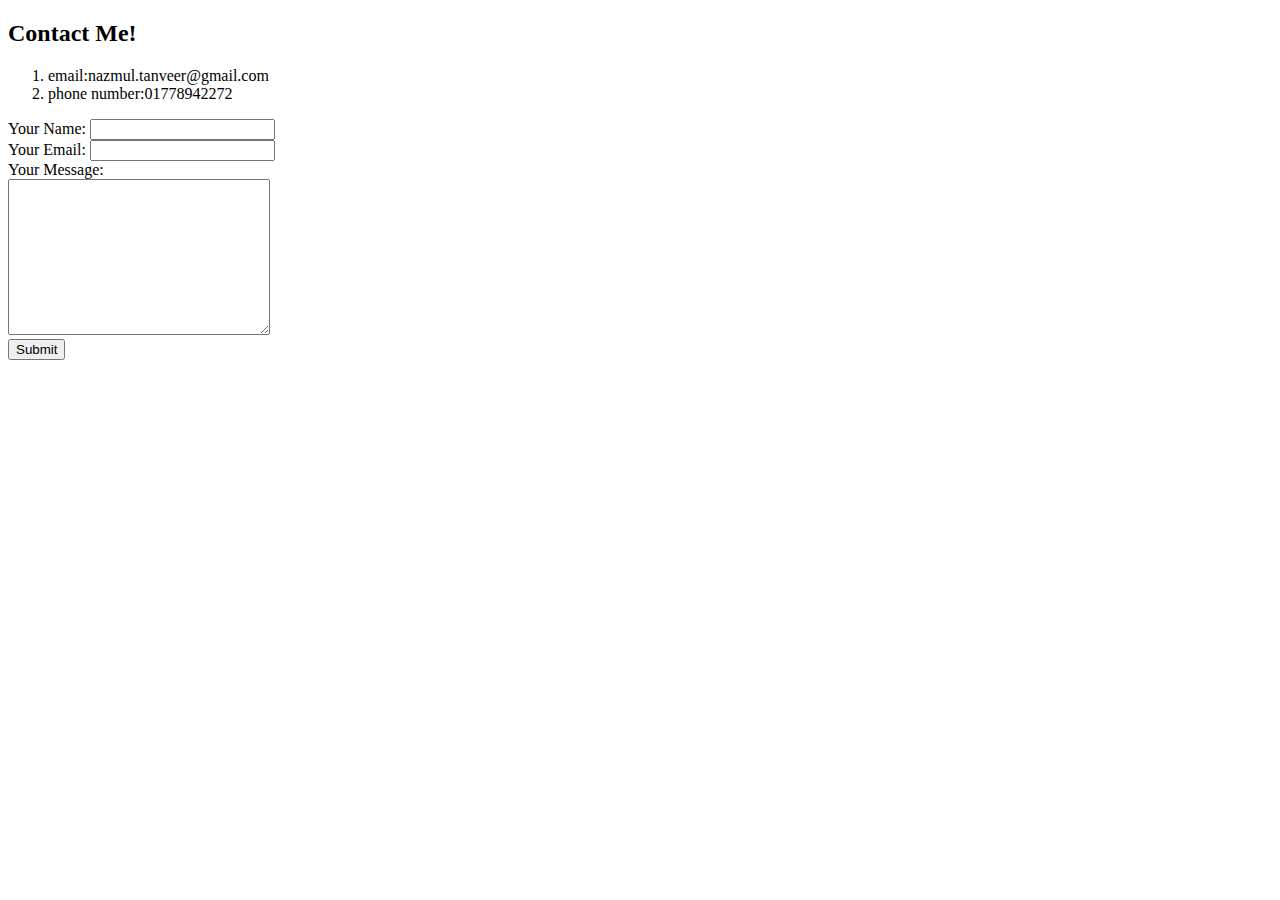
<file: contact.html>
<!DOCTYPE html>
<html lang="en" dir="ltr">

<head>
  <meta charset="utf-8">
  <title>My Contacts</title>
</head>

<body>
  <h2>Contact Me!</h2>
  <ol>
    <li>email:nazmul.tanveer@gmail.com</li>
    <li>phone number:01778942272</li>
  </ol>
  <form action="mailto:nazmul.tanveer@gmail.com?subject=feedback" method="post" enctype="text/plain">
    <label for="">Your Name:</label>
    <input type="text" name="yourName" value=""><br>
    <label for="">Your Email:</label>
    <input type="email" name="yourEmail" value=""><br>
    <label for="">Your Message:</label><br>
    <textarea name="yourMessage" rows="10" cols="30"></textarea><br>
    <input type="submit" name="">


  </form>
</body>

</html>
</file>
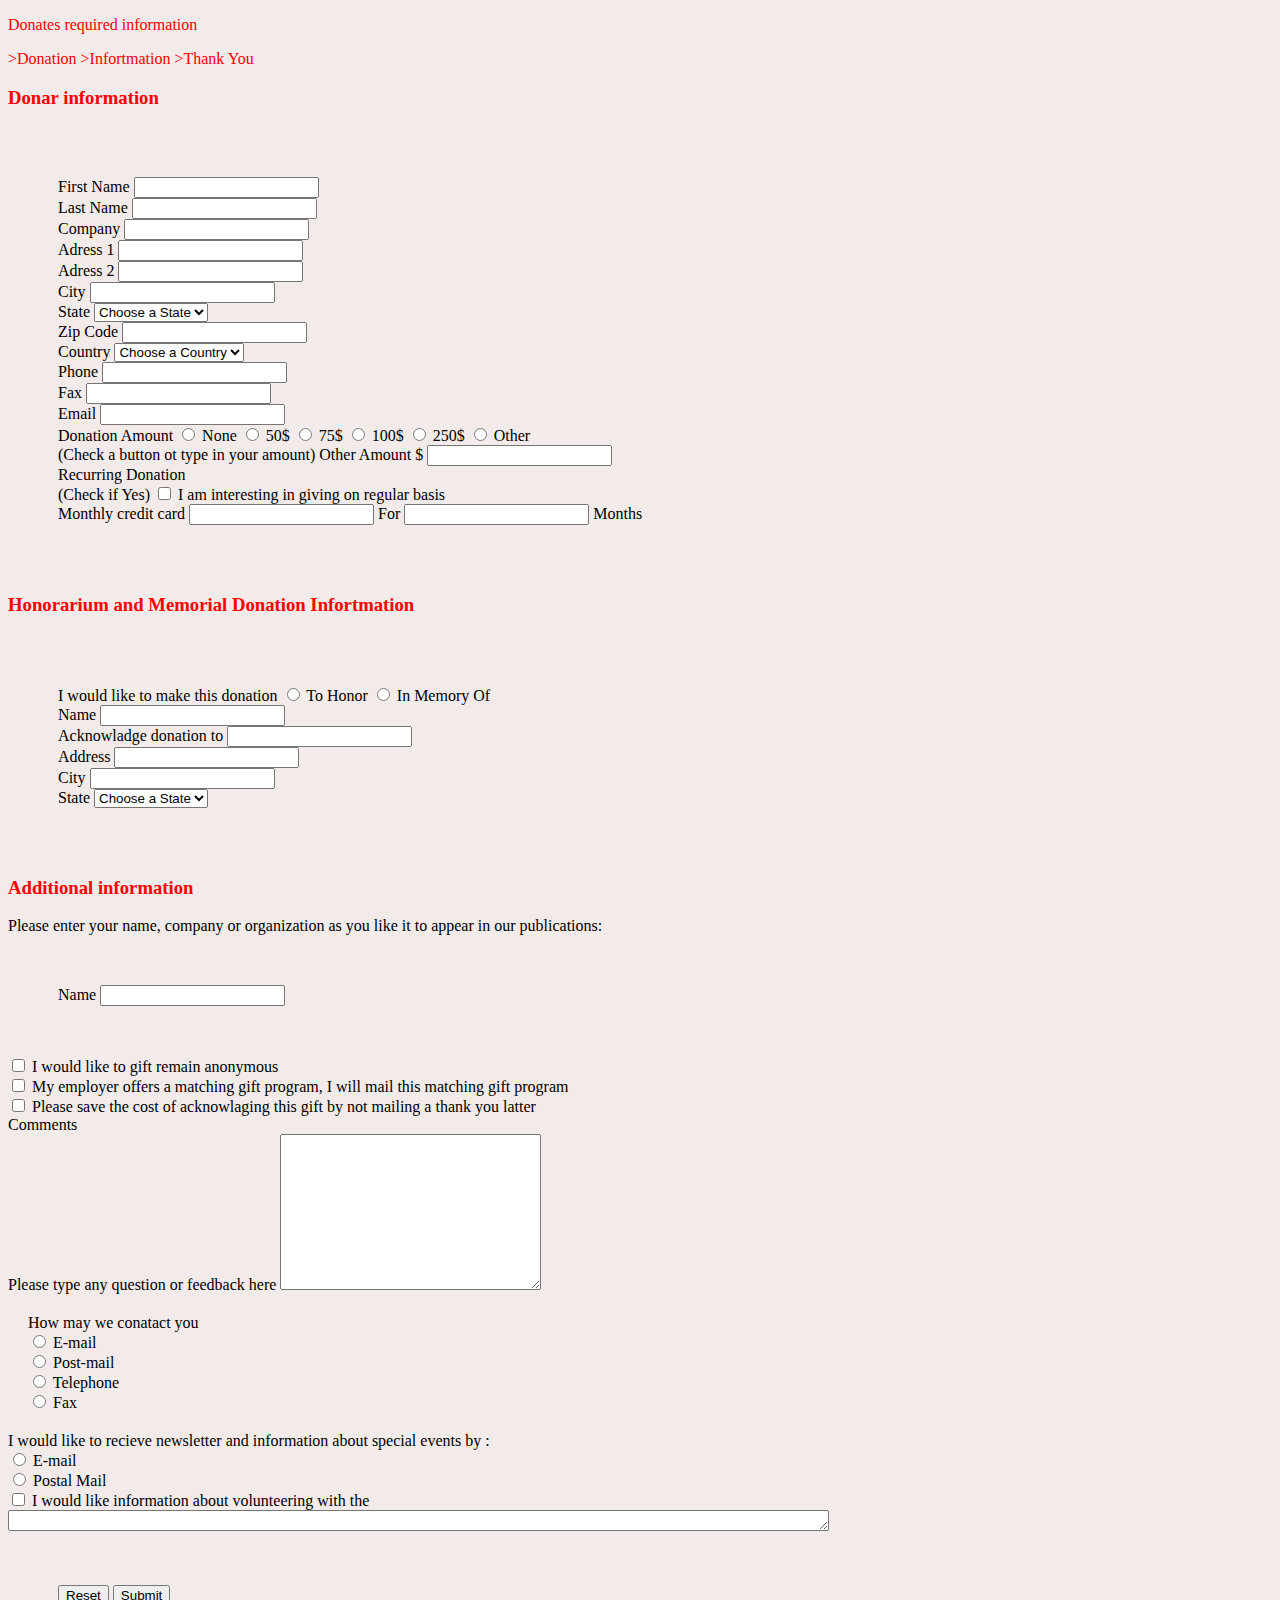
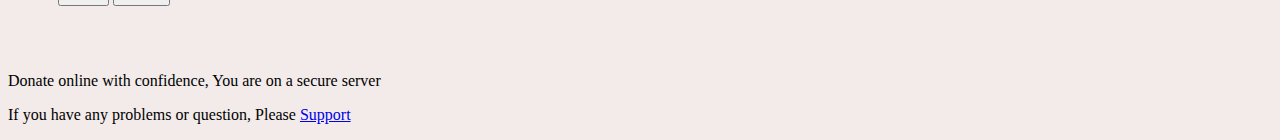
<file: form.html>
<!DOCTYPE html>
<html lang="en" dir="ltr">
  <head>
    <meta charset="utf-8">
    <title></title>
  </head>
  <body
    <div style="background-color:#f2ebea;color:black;">
    <div style="color:red;">
      <p>Donates required information</p>
      <label>>Donation       >Infortmation       >Thank You</label>
      <h3>Donar information</h3>
    </div>
    <div style="padding:50px;">
    <form class="" action="index.html" method="post">
      <label>First Name</label>
      <input type="text" name="" value=""><br>
      <label>Last Name</label>
      <input type="text" name="" value=""><br>
      <label>Company</label>
      <input type="text" name="" value=""><br>
      <label>Adress 1</label>
      <input type="text" name="" value=""><br>
      <label>Adress 2</label>
      <input type="text" name="" value=""><br>
      <label>City</label>
      <input type="text" name="" value=""><br>
      <label>State</label>
      <select id="" name="">
        <option value="">Choose a State</option>
        <option value="Dhaka">Dhaka</option>
        <option value="Chattogram">Chattogram</option>
        <option value="Sylhet">Sylhet</option>
        <option value="Rajshahi">Rajshahi</option>
     </select><br>
     <label>Zip Code</label>
     <input type="text" name="" value=""><br>
     <label>Country</label>
     <select id="" name="Choose a country">
       <option value="">Choose a Country</option>
       <option value="Bangladesh">Bangladesh</option>
       <option value="India">India</option>
       <option value="Nepal">Nepal</option>
       <option value="Us">Us</option>
    </select><br>
    <label>Phone</label>
    <input type="text" name="" value=""><br>
    <label>Fax</label>
    <input type="text" name="" value=""><br>
    <label>Email</label>
    <input type="text" name="" value=""><br>
    <label>Donation Amount</label>
    <input type="radio" id="None" name="Donation Amount" value="None">
    <label for="None">None</label>
    <input type="radio" id="50$" name="Donation Amount" value="50$">
    <label for="50$">50$</label>
    <input type="radio" id="75$" name="Donation Amount" value="75$">
    <label for="75$">75$</label>
    <input type="radio" id="100$" name="Donation Amount" value="100$">
    <label for="100$">100$</label>
    <input type="radio" id="250$" name="Donation Amount" value="250$">
    <label for="250$">250$</label>
    <input type="radio" id="Other" name="Donation Amount" value="Other">
    <label for="Other">Other</label><br>
    <label>(Check a button ot type in your amount)</label>
    <label> Other Amount $ </label>
    <input type="number" name="" value="" min="0"><br>
    <label>Recurring Donation</label><br>
    <label>(Check if Yes)</label>
    <input type="checkbox" name="" value="">
    <label>I am interesting in giving on regular basis</label><br>
    <label>Monthly credit card</label>
    <input type="Check" name="" value="">
    <label>For</label>
    <input type="Check" name="" value="">
    <label>Months</label>
</div>
    <div style="color:red;">
      <h3>Honorarium and Memorial Donation Infortmation</h3>
    </div>
    <div style="padding:50px;">
      <label>I would like to make this donation</label>
      <input type="radio" name="Donation" value="To Honor">
      <label>To Honor</label>
      <input type="radio" name="Donation" value="In Memeory Of">
      <label>In Memory Of</label><br>
      <label>Name</label>
      <input type="text" name="" value=""><br>
      <label>Acknowladge donation to </label>
      <input type="text" name="" value=""><br>
      <label>Address</label>
      <input type="text" name="" value=""><br>
      <label>City</label>
      <input type="text" name="" value=""><br>
      <label>State</label>
      <select id="" name="State">
        <option value="">Choose a State</option>
        <option value="Dhaka">Dhaka</option>
        <option value="Chattogram">Chattogram</option>
        <option value="Sylhet">Sylhet</option>
        <option value="Rajshahi">Rajshahi</option>
     </select><br>
    </div>
   <div style="color:red;">
     <h3>Additional information</h3>
   </div>
   <div>
     <label>Please enter your name, company or organization as you like it to appear in our publications:</label><br>
   </div>
   <div style="padding:50px;">
     <label>Name</label>
     <input type="text" name="" value=""><br>
   </div>
   <input type="checkbox" name="" value="">
   <label>I would like to gift remain anonymous</label><br>
   <input type="checkbox" name="" value="">
   <label>My employer offers a matching gift program, I will mail this matching gift program</label><br>
   <input type="checkbox" name="" value="">
   <label>Please save the cost of acknowlaging this gift by not mailing a thank you latter</label><br>
   <div style="">
     <label>Comments</label><br>
   </div>
   <label>Please type any question or feedback here</label>
   <textarea name="message" rows="10" cols="30"></textarea>
   <div style="padding:20px;">
     <label>How may we conatact you</label><br>
     <input type="radio" name="contact" value="E-mail">
     <label>E-mail</label><br>
     <input type="radio" name="conatct" value="Post-mail">
     <label>Post-mail</label><br>
     <input type="radio" name="contact" value="Telephone">
     <label>Telephone</label><br>
     <input type="radio" name="contact" value="Fax">
     <label>Fax</label><br>
   </div>
   <label>I would like to recieve newsletter and information about special events by :</label><br>
   <div style="padding=50px;">
     <input type="radio" name="notify" value="E-mail">
     <label>E-mail</label><br>
     <input type="radio" name="notify" value="Postal Mail">
     <label>Postal Mail</label><br>
   </div>
   <input type="checkbox" name="" value="">
   <label>I would like information about volunteering with the</label><br>
   <textarea name="msg" rows="1" cols="100"></textarea>
   <div style="padding:50px;">
     <input type="submit" name="" value="Reset">
     <input type="submit" name="" value="Submit">
   </div>
   <p>Donate online with confidence, You are on a secure server</p>
   <p>If you have any problems or question, Please <a href="www.support.com">Support</a></p>









    </form>
</div>
  </body>
</html>
</file>
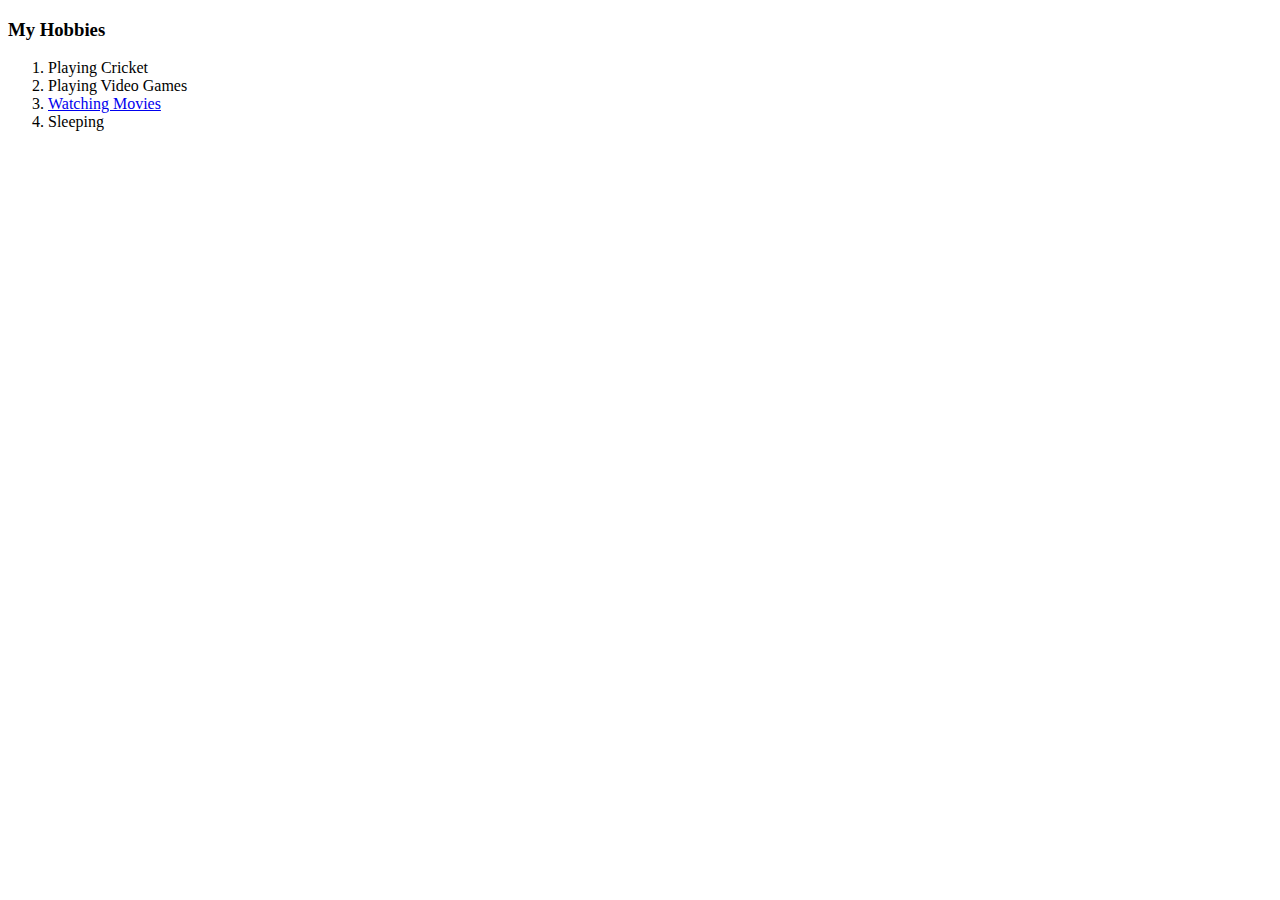
<file: hobbies.html>
<!DOCTYPE html>
<html lang="en" dir="ltr">

<head>
  <meta charset="utf-8">
  <title>My Hobbies</title>
</head>

<body>
  <h3>My Hobbies</h3>
  <ol>
    <li>Playing Cricket</li>
    <li>Playing Video Games</li>
    <li><a href="https://upload.wikimedia.org/wikipedia/en/8/81/ShawshankRedemptionMoviePoster.jpg">Watching Movies</a></li>
    <li>Sleeping</li>
  </ol>
</body>

</html>
</file>
